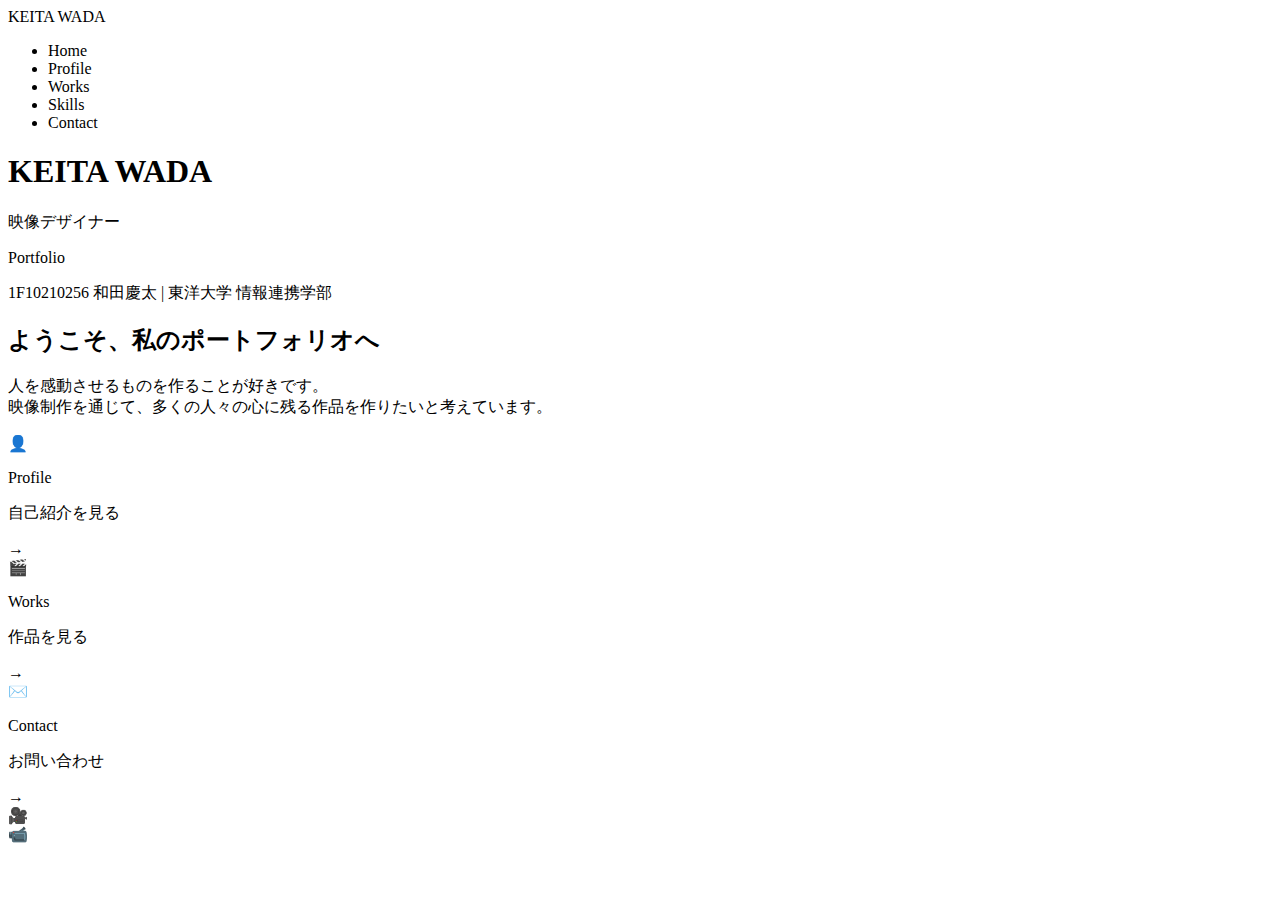
<file: index.html>
<!DOCTYPE html>
<html lang="ja">
<head>
    <meta charset="UTF-8">
    <meta name="viewport" content="width=device-width, initial-scale=1.0">
    <title>Home - KEITA WADA Portfolio</title>
    <link rel="stylesheet" href__="style.css">
</head>
<body>
    <nav>
        <div class="nav-container">
            <a href__="index.html" class="nav-logo">KEITA WADA</a>
            <ul class="nav-links">
                <li><a href__="index.html" class="active">Home</a></li>
                <li><a href__="profile.html">Profile</a></li>
                <li><a href__="works.html">Works</a></li>
                <li><a href__="skills.html">Skills</a></li>
                <li><a href__="contact.html">Contact</a></li>
            </ul>
        </div>
    </nav>

    <div class="home-container">
        <div class="home-grid">
            <div class="tv-section">
                <div class="retro-tv">
                    <div class="tv-frame">
                        <div class="tv-bezel">
                            <div class="tv-screen">
                                <div class="tv-content">
                                    <h1 class="tv-title">KEITA WADA</h1>
                                    <p class="tv-subtitle">映像デザイナー</p>
                                    <div class="tv-info">
                                        <p class="info-main">Portfolio</p>
                                        <p class="info-sub">1F10210256 和田慶太 | 東洋大学 情報連携学部</p>
                                    </div>
                                </div>
                            </div>
                        </div>
                    </div>
                    <div class="tv-stand"></div>
                </div>
            </div>

            <div class="links-section">
                <h2 class="welcome-title">ようこそ、私のポートフォリオへ</h2>
                <p class="welcome-text">
                    人を感動させるものを作ることが好きです。<br>
                    映像制作を通じて、多くの人々の心に残る作品を作りたいと考えています。
                </p>

                <div class="link-cards">
                    <a href__="profile.html" class="link-card">
                        <div class="link-icon profile-icon">👤</div>
                        <div class="link-content">
                            <p class="link-title">Profile</p>
                            <p class="link-desc">自己紹介を見る</p>
                        </div>
                        <span class="link-arrow">→</span>
                    </a>

                    <a href__="works.html" class="link-card">
                        <div class="link-icon works-icon">🎬</div>
                        <div class="link-content">
                            <p class="link-title">Works</p>
                            <p class="link-desc">作品を見る</p>
                        </div>
                        <span class="link-arrow">→</span>
                    </a>

                    <a href__="contact.html" class="link-card">
                        <div class="link-icon contact-icon">✉️</div>
                        <div class="link-content">
                            <p class="link-title">Contact</p>
                            <p class="link-desc">お問い合わせ</p>
                        </div>
                        <span class="link-arrow">→</span>
                    </a>
                </div>
            </div>
        </div>

        <div class="decorative-icon icon-1">🎥</div>
        <div class="decorative-icon icon-2">📹</div>
    </div>
</body>
</html>
</file>
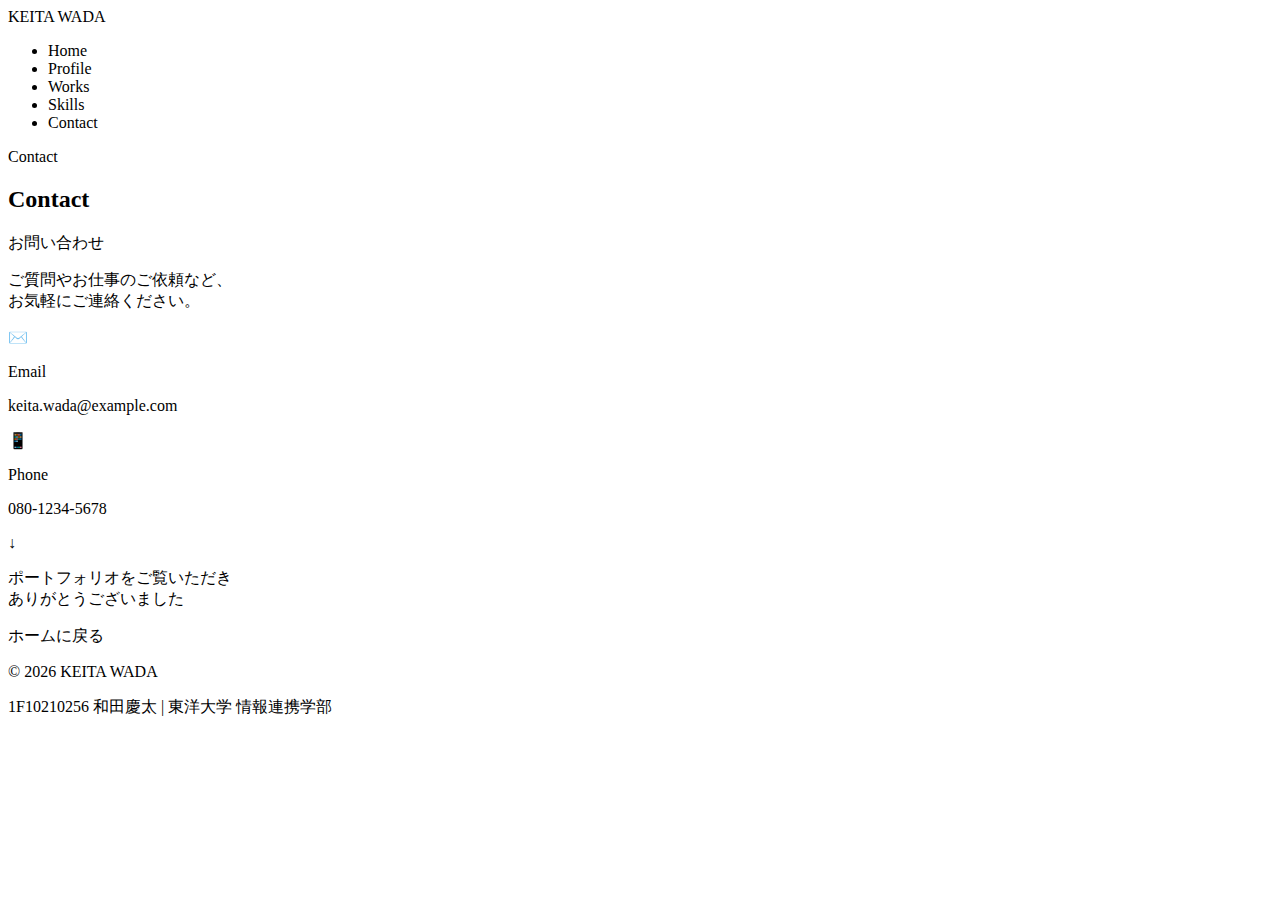
<file: contact.html>
<!DOCTYPE html>
<html lang="ja">
<head>
    <meta charset="UTF-8">
    <meta name="viewport" content="width=device-width, initial-scale=1.0">
    <title>Contact - KEITA WADA</title>
    <link rel="stylesheet" href__="style.css">
</head>
<body>
    <nav>
        <div class="nav-container">
            <a href__="index.html" class="nav-logo">KEITA WADA</a>
            <ul class="nav-links">
                <li><a href__="index.html">Home</a></li>
                <li><a href__="profile.html">Profile</a></li>
                <li><a href__="works.html">Works</a></li>
                <li><a href__="skills.html">Skills</a></li>
                <li><a href__="contact.html" class="active">Contact</a></li>
            </ul>
        </div>
    </nav>

    <div class="contact-container">
        <div class="contact-vertical-text">Contact</div>
        
        <div class="contact-content">
            <div class="section-title">
                <div class="title-bar"></div>
                <div>
                    <h2>Contact</h2>
                    <p>お問い合わせ</p>
                </div>
            </div>

            <p class="contact-intro">
                ご質問やお仕事のご依頼など、<br>
                お気軽にご連絡ください。
            </p>

            <div class="contact-card">
                <div class="contact-item">
                    <div class="contact-icon">✉️</div>
                    <div>
                        <p class="contact-label">Email</p>
                        <p class="contact-value">keita.wada@example.com</p>
                    </div>
                </div>
                <div class="contact-item">
                    <div class="contact-icon">📱</div>
                    <div>
                        <p class="contact-label">Phone</p>
                        <p class="contact-value">080-1234-5678</p>
                    </div>
                </div>
            </div>

            <div class="contact-arrow">↓</div>

            <div class="thank-you">
                <p class="thank-you-text">ポートフォリオをご覧いただき<br>ありがとうございました</p>
                <a href__="index.html" class="btn">ホームに戻る</a>
            </div>
        </div>

        <footer class="contact-footer">
            <p>© 2026 KEITA WADA</p>
            <p>1F10210256 和田慶太 | 東洋大学 情報連携学部</p>
        </footer>
    </div>
</body>
</html>
</file>
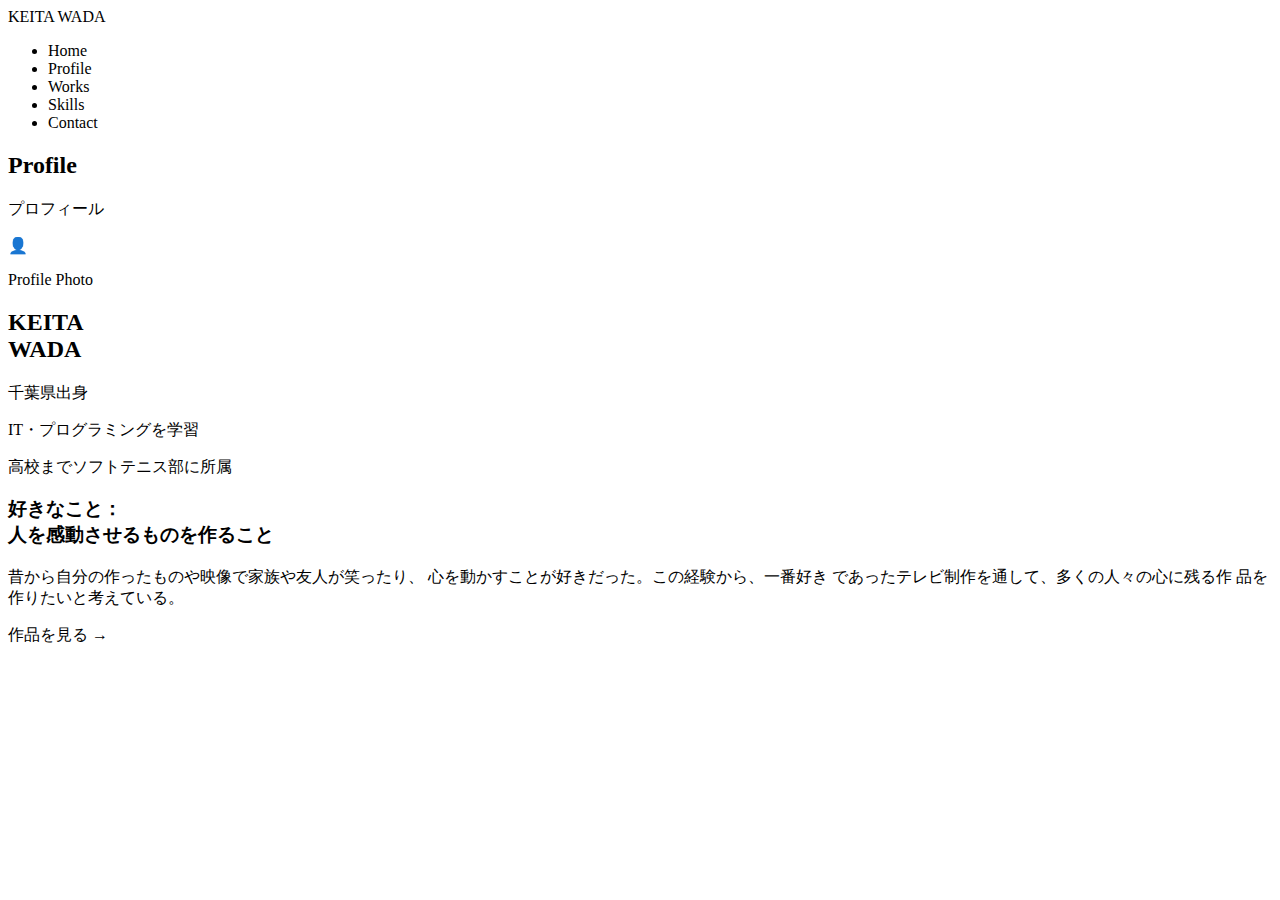
<file: profile.html>
<!DOCTYPE html>
<html lang="ja">
<head>
    <meta charset="UTF-8">
    <meta name="viewport" content="width=device-width, initial-scale=1.0">
    <title>Profile - KEITA WADA</title>
    <link rel="stylesheet" href__="style.css">
</head>
<body>
    <nav>
        <div class="nav-container">
            <a href__="index.html" class="nav-logo">KEITA WADA</a>
            <ul class="nav-links">
                <li><a href__="index.html">Home</a></li>
                <li><a href__="profile.html" class="active">Profile</a></li>
                <li><a href__="works.html">Works</a></li>
                <li><a href__="skills.html">Skills</a></li>
                <li><a href__="contact.html">Contact</a></li>
            </ul>
        </div>
    </nav>

    <div class="container">
        <div class="section-title">
            <div class="title-bar"></div>
            <div>
                <h2>Profile</h2>
                <p>プロフィール</p>
            </div>
        </div>

        <div class="profile-grid">
            <div class="profile-image">
                <div class="image-placeholder">
                    <div class="placeholder-content">
                        <div class="placeholder-icon">👤</div>
                        <p>Profile Photo</p>
                    </div>
                </div>
            </div>

            <div class="profile-content">
                <h2 class="profile-name">KEITA<br>WADA</h2>
                
                <div class="profile-items">
                    <div class="profile-item">
                        <div class="item-bar"></div>
                        <p>千葉県出身</p>
                    </div>
                    <div class="profile-item">
                        <div class="item-bar"></div>
                        <p>IT・プログラミングを学習</p>
                    </div>
                    <div class="profile-item">
                        <div class="item-bar"></div>
                        <p>高校までソフトテニス部に所属</p>
                    </div>
                </div>

                <div class="profile-about">
                    <h3>好きなこと：<br><span>人を感動させるものを作ること</span></h3>
                    <p>
                        昔から自分の作ったものや映像で家族や友人が笑ったり、
                        心を動かすことが好きだった。この経験から、一番好き
                        であったテレビ制作を通して、多くの人々の心に残る作
                        品を作りたいと考えている。
                    </p>
                </div>

                <a href__="works.html" class="btn">作品を見る →</a>
            </div>
        </div>
    </div>
</body>
</html>
</file>
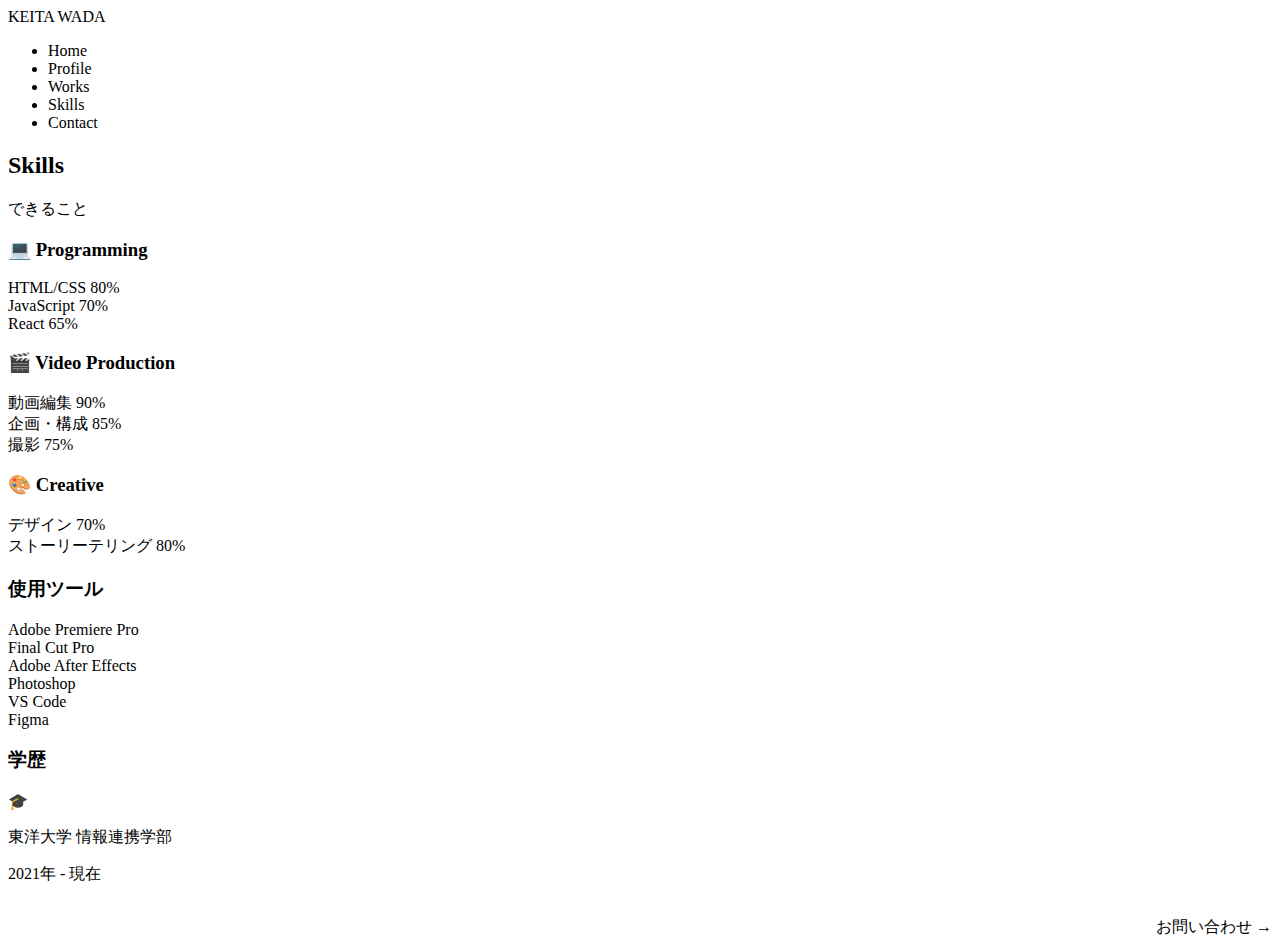
<file: skills.html>
<!DOCTYPE html>
<html lang="ja">
<head>
    <meta charset="UTF-8">
    <meta name="viewport" content="width=device-width, initial-scale=1.0">
    <title>Skills - KEITA WADA</title>
    <link rel="stylesheet" href__="style.css">
</head>
<body>
    <nav>
        <div class="nav-container">
            <a href__="index.html" class="nav-logo">KEITA WADA</a>
            <ul class="nav-links">
                <li><a href__="index.html">Home</a></li>
                <li><a href__="profile.html">Profile</a></li>
                <li><a href__="works.html">Works</a></li>
                <li><a href__="skills.html" class="active">Skills</a></li>
                <li><a href__="contact.html">Contact</a></li>
            </ul>
        </div>
    </nav>

    <div class="container">
        <div class="section-title">
            <div class="title-bar"></div>
            <div>
                <h2>Skills</h2>
                <p>できること</p>
            </div>
        </div>

        <div class="skills-grid">
            <div class="skill-category">
                <h3 class="category-title">💻 Programming</h3>
                <div class="skill-item">
                    <div class="skill-header">
                        <span>HTML/CSS</span>
                        <span>80%</span>
                    </div>
                    <div class="skill-bar">
                        <div class="skill-progress" style="width: 80%"></div>
                    </div>
                </div>
                <div class="skill-item">
                    <div class="skill-header">
                        <span>JavaScript</span>
                        <span>70%</span>
                    </div>
                    <div class="skill-bar">
                        <div class="skill-progress" style="width: 70%"></div>
                    </div>
                </div>
                <div class="skill-item">
                    <div class="skill-header">
                        <span>React</span>
                        <span>65%</span>
                    </div>
                    <div class="skill-bar">
                        <div class="skill-progress" style="width: 65%"></div>
                    </div>
                </div>
            </div>

            <div class="skill-category">
                <h3 class="category-title">🎬 Video Production</h3>
                <div class="skill-item">
                    <div class="skill-header">
                        <span>動画編集</span>
                        <span>90%</span>
                    </div>
                    <div class="skill-bar">
                        <div class="skill-progress" style="width: 90%"></div>
                    </div>
                </div>
                <div class="skill-item">
                    <div class="skill-header">
                        <span>企画・構成</span>
                        <span>85%</span>
                    </div>
                    <div class="skill-bar">
                        <div class="skill-progress" style="width: 85%"></div>
                    </div>
                </div>
                <div class="skill-item">
                    <div class="skill-header">
                        <span>撮影</span>
                        <span>75%</span>
                    </div>
                    <div class="skill-bar">
                        <div class="skill-progress" style="width: 75%"></div>
                    </div>
                </div>
            </div>

            <div class="skill-category">
                <h3 class="category-title">🎨 Creative</h3>
                <div class="skill-item">
                    <div class="skill-header">
                        <span>デザイン</span>
                        <span>70%</span>
                    </div>
                    <div class="skill-bar">
                        <div class="skill-progress" style="width: 70%"></div>
                    </div>
                </div>
                <div class="skill-item">
                    <div class="skill-header">
                        <span>ストーリーテリング</span>
                        <span>80%</span>
                    </div>
                    <div class="skill-bar">
                        <div class="skill-progress" style="width: 80%"></div>
                    </div>
                </div>
            </div>
        </div>

        <div class="tools-section">
            <h3 class="section-subtitle">使用ツール</h3>
            <div class="tools-grid">
                <div class="tool-item">Adobe Premiere Pro</div>
                <div class="tool-item">Final Cut Pro</div>
                <div class="tool-item">Adobe After Effects</div>
                <div class="tool-item">Photoshop</div>
                <div class="tool-item">VS Code</div>
                <div class="tool-item">Figma</div>
            </div>
        </div>

        <div class="education-section">
            <h3 class="section-subtitle">学歴</h3>
            <div class="education-item">
                <div class="education-icon">🎓</div>
                <div>
                    <p class="education-title">東洋大学 情報連携学部</p>
                    <p class="education-period">2021年 - 現在</p>
                </div>
            </div>
        </div>

        <div style="text-align: right; margin-top: 2rem;">
            <a href__="contact.html" class="btn">お問い合わせ →</a>
        </div>
    </div>
</body>
</html>
</file>
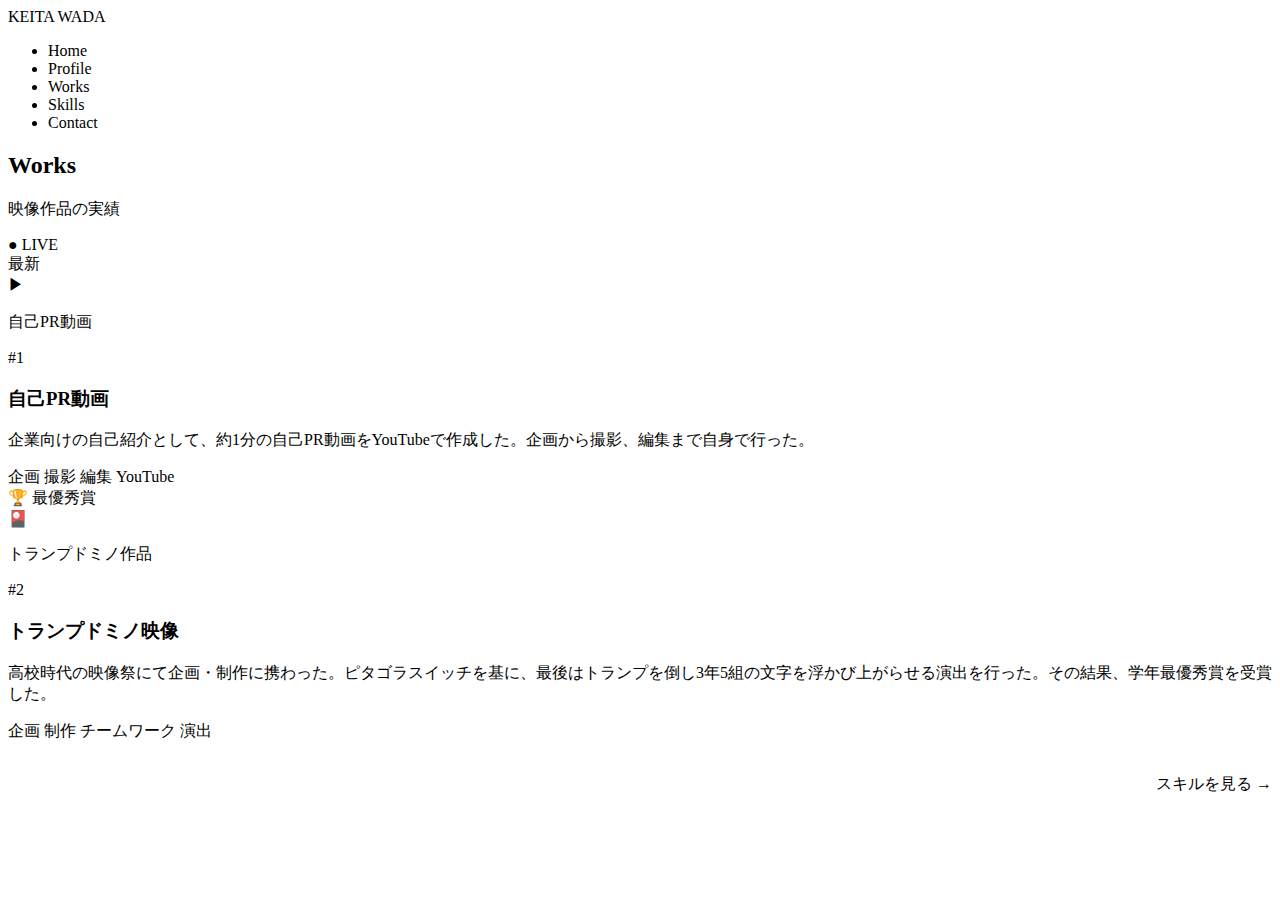
<file: works.html>
<!DOCTYPE html>
<html lang="ja">
<head>
    <meta charset="UTF-8">
    <meta name="viewport" content="width=device-width, initial-scale=1.0">
    <title>Works - KEITA WADA</title>
    <link rel="stylesheet" href__="style.css">
</head>
<body>
    <nav>
        <div class="nav-container">
            <a href__="index.html" class="nav-logo">KEITA WADA</a>
            <ul class="nav-links">
                <li><a href__="index.html">Home</a></li>
                <li><a href__="profile.html">Profile</a></li>
                <li><a href__="works.html" class="active">Works</a></li>
                <li><a href__="skills.html">Skills</a></li>
                <li><a href__="contact.html">Contact</a></li>
            </ul>
        </div>
    </nav>

    <div class="container">
        <div class="section-title">
            <div class="title-bar"></div>
            <div>
                <h2>Works</h2>
                <p>映像作品の実績</p>
            </div>
        </div>

        <div class="work-card">
            <div class="work-card-inner">
                <div class="works-video">
                    <div class="badge badge-live">● LIVE</div>
                    <div class="badge badge-latest">最新</div>
                    <div class="video-content">
                        <div class="play-btn">▶</div>
                        <p class="video-title">自己PR動画</p>
                    </div>
                </div>
                <div class="work-content">
                    <div class="work-header">
                        <span class="work-number">#1</span>
                        <h3>自己PR動画</h3>
                    </div>
                    <p class="work-description">
                        企業向けの自己紹介として、約1分の自己PR動画をYouTubeで作成した。企画から撮影、編集まで自身で行った。
                    </p>
                    <div class="tags">
                        <span class="tag">企画</span>
                        <span class="tag">撮影</span>
                        <span class="tag">編集</span>
                        <span class="tag">YouTube</span>
                    </div>
                </div>
            </div>
        </div>

        <div class="work-card">
            <div class="work-card-inner">
                <div class="works-video">
                    <div class="badge badge-award">🏆 最優秀賞</div>
                    <div class="video-content">
                        <div class="video-emoji">🎴</div>
                        <p class="video-title">トランプドミノ作品</p>
                    </div>
                </div>
                <div class="work-content">
                    <div class="work-header">
                        <span class="work-number">#2</span>
                        <h3>トランプドミノ映像</h3>
                    </div>
                    <p class="work-description">
                        高校時代の映像祭にて企画・制作に携わった。ピタゴラスイッチを基に、最後はトランプを倒し3年5組の文字を浮かび上がらせる演出を行った。その結果、学年最優秀賞を受賞した。
                    </p>
                    <div class="tags">
                        <span class="tag tag-orange">企画</span>
                        <span class="tag tag-orange">制作</span>
                        <span class="tag tag-orange">チームワーク</span>
                        <span class="tag tag-orange">演出</span>
                    </div>
                </div>
            </div>
        </div>

        <div style="text-align: right; margin-top: 2rem;">
            <a href__="skills.html" class="btn">スキルを見る →</a>
        </div>
    </div>
</body>
</html>
</file>
